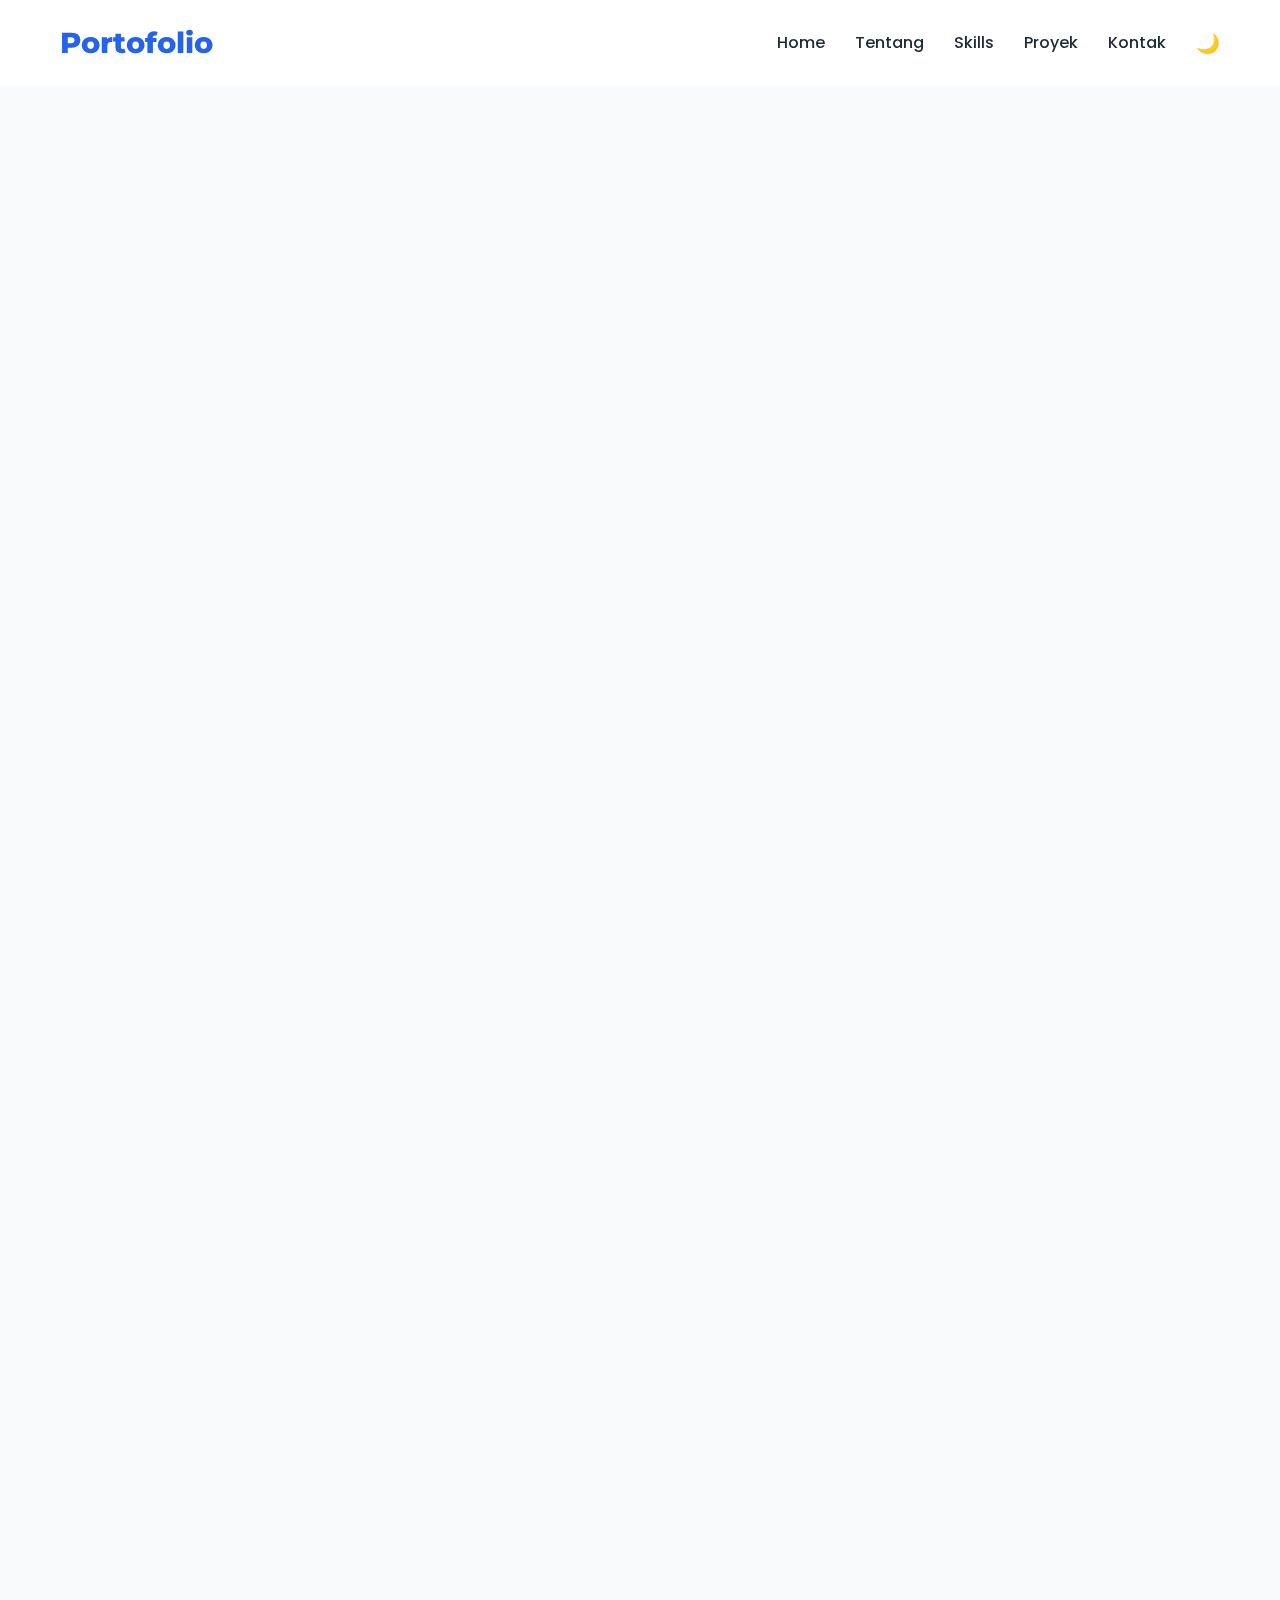
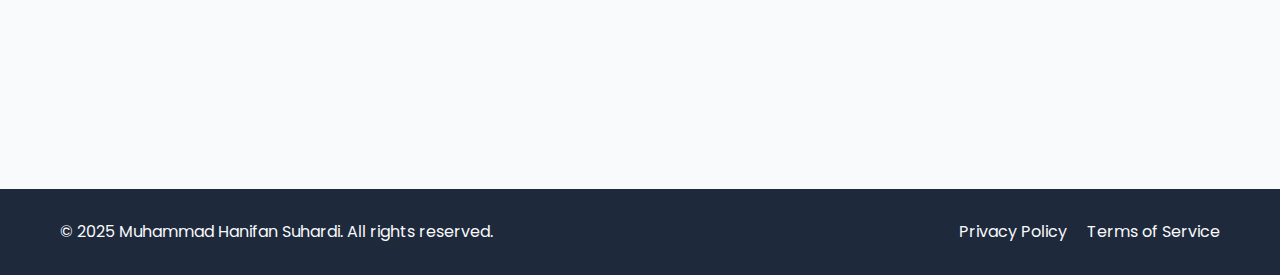
<file: index.html>
<!DOCTYPE html>
<html lang="id">
<head>
    <meta charset="UTF-8">
    <meta name="viewport" content="width=device-width, initial-scale=1.0">
    <title>Portofolio Muhammad Hanifan Suhardi</title>
    <link rel="stylesheet" href="style.css">
    <link rel="stylesheet" href="https://cdnjs.cloudflare.com/ajax/libs/font-awesome/6.4.0/css/all.min.css">
    <link href="https://fonts.googleapis.com/css2?family=Poppins:wght@300;400;500;600;700&family=Montserrat:wght@800&display=swap" rel="stylesheet">
    <link rel="icon" type="image/x-icon" href="assets/favicon.ico">
</head>
<body>
    <!-- Navigation -->
    <nav class="navbar">
        <div class="container">
            <a href="#" class="logo">Portofolio</a>
            <div class="nav-menu">
                <a href="#home">Home</a>
                <a href="#about">Tentang</a>
                <a href="#skills">Skills</a>
                <a href="#projects">Proyek</a>
                <a href="#contact">Kontak</a>
                <button class="theme-toggle" id="themeToggle">🌙</button>
            </div>
            <div class="hamburger" id="hamburger">
                <span></span>
                <span></span>
                <span></span>
            </div>
        </div>
    </nav>

    <!-- Hero Section -->
    <section id="home" class="hero">
        <div class="container">
            <div class="hero-content">
                <h1 class="hero-title">Haloo, Saya <span class="highlight">Muhammad Hanifan Suhardi</span></h1>
                <h2 class="hero-subtitle">Frontend Developer</h2>
                <p class="hero-description">Saya membuat solusi digital yang indah dan fungsional dengan passion dan kreativitas.</p>
                <div class="hero-buttons">
                    <a href="#projects" class="btn-primary">Lihat Proyek</a>
                    <a href="#contact" class="btn-secondary">Hubungi Saya</a>
                </div>
                <div class="social-links">
                    <a href="https://github.com/hanifan1470-cell"><i class="fab fa-github"></i></a>
                    <a href="#"><i class="fab fa-linkedin"></i></a>
                    <a href="https://www.instagram.com/muhammad_hanifan_s?igsh=dHZpZXo5a3F6bGZh"><i class="fab fa-instagram"></i></a>
                    <a href="#"><i class="fab fa-twitter"></i></a>
                </div>
            </div>
            <div class="hero-image">
                <div class="image-wrapper">
                    <img src="images/profile.jpg" alt="Foto Profil">
                </div>
            </div>
        </div>
    </section>

    <!-- About Section -->
    <section id="about" class="about">
        <div class="container">
            <h2 class="section-title">Tentang Saya</h2>
            <div class="about-content">
                <div class="about-text">
                    <p>Saya adalah seorang Frontend Developer dengan pengalaman 1 tahun dalam membangun aplikasi web yang responsif dan user-friendly. Saya memiliki keahlian dalam HTML, CSS, JavaScript, serta framework populer seperti Laravel dan Next.js. Saya selalu bersemangat untuk belajar teknologi baru dan menerapkannya dalam proyek-proyek saya.</p>
                    <a href="" download class="btn-primary">
                        <i class="fas fa-download"></i> Download CV
                    </a>
                </div>
                <div class="about-stats">
                    <div class="stat">
                        <h3>3</h3>
                        <p>Proyek Selesai</p>
                    </div>
                    <div class="stat">
                        <h3>0</h3>
                        <p>Klien Puas</p>
                    </div>
                    <div class="stat">
                        <h3>1</h3>
                        <p>Tahun Pengalaman</p>
                    </div>
                </div>
            </div>
        </div>
    </section>

    <!-- Skills Section -->
    <section id="skills" class="skills">
        <div class="container">
            <h2 class="section-title">Keterampilan</h2>
            <div class="skills-grid">
                <div class="skill-card">
                    <div class="skill-icon">
                        <i class="fas fa-code"></i>
                    </div>
                    <h3>Web Development</h3>
                    <p>HTML, CSS, JavaScript, PHP, Laravel, Next.js</p>
                </div>
                <div class="skill-card">
                    <div class="skill-icon">
                        <i class="fas fa-paint-brush"></i>
                    </div>
                    <h3>UI/UX Design</h3>
                    <p>Figma</p>
                </div>
                <!-- <div class="skill-card">
                    <div class="skill-icon">
                        <i class="fas fa-mobile-alt"></i>
                    </div>
                    <!-- <h3>Mobile Development</h3>
                    <p>React Native, Flutter, iOS & Android</p> -->
                </div> 
                <div class="skill-card">
                    <div class="skill-icon">
                        <i class="fas fa-database"></i>
                    </div>
                    <h3>Database</h3>
                    <p>MySQL, PostgreSQL</p>
                </div>
            </div>
        </div>
    </section>

    <!-- Projects Section -->
    <section id="projects" class="projects">
        <div class="container">
            <h2 class="section-title">Proyek Terbaru</h2>
            <div class="projects-grid">
                <div class="project-card">
                    <div class="project-image">
                        <img src="images/project1.jpg" alt="Project 1">
                    </div>
                    <div class="project-info">
                        <h3>Portofolio</h3>
                        <p>Portofolio dengan tema femini soft</p>
                        <div class="project-tech">
                            <span>HTML</span>
                            <span>CSS</span>
                            <span>JavaScript</span>
                        </div>
                        <a href="Femini.html" class="project-link">Lihat Detail →</a>
                    </div>
                </div>
                 <div class="project-card">
                    <div class="project-image">
                        <img src="images/project2.png" alt="Project 2">
                    </div>
                    <div class="project-info">
                        <h3>Portofolio</h3>
                        <p>Portofolio dengan tema modern</p>
                        <div class="project-tech">
                            <span>HTML</span>
                            <span>CSS</span>
                            <span>JavaScript</span>
                        </div>
                        <a href="modern.html" class="project-link">Lihat Detail →</a>
                    </div>
                </div>
                 <div class="project-card">
                    <div class="project-image">
                        <img src="images/Project3.png" alt="Project 3">
                    </div>
                    <div class="project-info">
                        <h3>Portofolio</h3>
                        <p>Portofolio dengan tema minimalis</p>
                        <div class="project-tech">
                            <span>HTML</span>
                            <span>CSS</span>
                            <span>JavaScript</span>
                        </div>
                        <a href="minimalis.html" class="project-link">Lihat Detail →</a>
                    </div>
                </div> 
            </div>
        </div>
    </section>

    <!-- Contact Section -->
    <section id="contact" class="contact">
        <div class="container">
            <h2 class="section-title">Hubungi Saya</h2>
            <div class="contact-content">
                <div class="contact-info">
                    <div class="contact-item">
                        <i class="fas fa-envelope"></i>
                        <div>
                            <h3>Email</h3>
                            <p>hanifan1470@gmail.com</p>
                        </div>
                    </div>
                    <div class="contact-item">
                        <i class="fas fa-phone"></i>
                        <div>
                            <h3>Telepon</h3>
                            <p>+62 821 2729 4292</p>
                        </div>
                    </div>
                    <div class="contact-item">
                        <i class="fas fa-map-marker-alt"></i>
                        <div>
                            <h3>Lokasi</h3>
                            <p>Bandung, Indonesia</p>
                        </div>
                    </div>
                </div>
                <form class="contact-form">
                    <input type="text" placeholder="Nama Anda" required>
                    <input type="email" placeholder="Email Anda" required>
                    <textarea placeholder="Pesan Anda" rows="5" required></textarea>
                    <button type="submit" class="btn-primary">Kirim Pesan</button>
                </form>
            </div>
        </div>
    </section>

    <!-- Footer -->
    <footer class="footer">
        <div class="container">
            <p>&copy; 2025 Muhammad Hanifan Suhardi. All rights reserved.</p>
            <div class="footer-links">
                <a href="#">Privacy Policy</a>
                <a href="#">Terms of Service</a>
            </div>
        </div>
    </footer>

    <!-- Back to Top Button -->
    <button id="backToTop" class="back-to-top">
        <i class="fas fa-chevron-up"></i>
    </button>

    <script src="script.js"></script>
</body>
</html>
</file>
<file: style.css>
* {
    margin: 0;
    padding: 0;
    box-sizing: border-box;
}

:root {
    --primary-color: #2563eb;
    --secondary-color: #7c3aed;
    --dark-color: #1e293b;
    --light-color: #f8fafc;
    --gray-color: #64748b;
    --transition: all 0.3s ease;
}

.dark-mode {
    --primary-color: #3b82f6;
    --secondary-color: #8b5cf6;
    --dark-color: #f8fafc;
    --light-color: #0f172a;
    --gray-color: #94a3b8;
}

html {
    scroll-behavior: smooth;
}

body {
    font-family: 'Poppins', sans-serif;
    background-color: var(--light-color);
    color: var(--dark-color);
    line-height: 1.6;
    transition: var(--transition);
}

.container {
    max-width: 1200px;
    margin: 0 auto;
    padding: 0 20px;
}

section {
    padding: 100px 0;
}

/* Typography */
.section-title {
    font-size: 2.5rem;
    text-align: center;
    margin-bottom: 60px;
    position: relative;
}

.section-title::after {
    content: '';
    position: absolute;
    width: 70px;
    height: 4px;
    background: linear-gradient(90deg, var(--primary-color), var(--secondary-color));
    bottom: -10px;
    left: 50%;
    transform: translateX(-50%);
    border-radius: 2px;
}

/* Navigation */
.navbar {
    position: fixed;
    top: 0;
    width: 100%;
    background-color: rgba(255, 255, 255, 0.95);
    backdrop-filter: blur(10px);
    z-index: 1000;
    padding: 20px 0;
    transition: var(--transition);
}

.dark-mode .navbar {
    background-color: rgba(15, 23, 42, 0.95);
}

.navbar .container {
    display: flex;
    justify-content: space-between;
    align-items: center;
}

.logo {
    font-family: 'Montserrat', sans-serif;
    font-size: 1.8rem;
    font-weight: 800;
    color: var(--primary-color);
    text-decoration: none;
}

.nav-menu {
    display: flex;
    gap: 30px;
    align-items: center;
}

.nav-menu a {
    text-decoration: none;
    color: var(--dark-color);
    font-weight: 500;
    transition: var(--transition);
}

.nav-menu a:hover {
    color: var(--primary-color);
}

.theme-toggle {
    background: none;
    border: none;
    font-size: 1.2rem;
    cursor: pointer;
    color: var(--dark-color);
    transition: var(--transition);
}

.hamburger {
    display: none;
    flex-direction: column;
    gap: 5px;
    cursor: pointer;
}

.hamburger span {
    width: 25px;
    height: 3px;
    background-color: var(--dark-color);
    transition: var(--transition);
}

/* Hero Section */
.hero {
    margin-top: 80px;
}

.hero .container {
    display: grid;
    grid-template-columns: 1fr 1fr;
    gap: 50px;
    align-items: center;
}

.hero-content {
    animation: fadeInUp 1s ease;
}

.hero-title {
    font-size: 3.5rem;
    line-height: 1.2;
    margin-bottom: 15px;
}

.highlight {
    color: var(--primary-color);
    position: relative;
}

.highlight::after {
    content: '';
    position: absolute;
    width: 100%;
    height: 10px;
    background-color: var(--primary-color);
    opacity: 0.2;
    bottom: 5px;
    left: 0;
    z-index: -1;
}

.hero-subtitle {
    font-size: 1.5rem;
    color: var(--gray-color);
    margin-bottom: 20px;
}

.hero-description {
    font-size: 1.1rem;
    margin-bottom: 30px;
    color: var(--gray-color);
}

.hero-buttons {
    display: flex;
    gap: 20px;
    margin-bottom: 40px;
}

.btn-primary, .btn-secondary {
    padding: 12px 30px;
    border-radius: 30px;
    text-decoration: none;
    font-weight: 500;
    transition: var(--transition);
    display: inline-block;
}

.btn-primary {
    background: linear-gradient(90deg, var(--primary-color), var(--secondary-color));
    color: white;
    border: none;
}

.btn-secondary {
    background: transparent;
    color: var(--primary-color);
    border: 2px solid var(--primary-color);
}

.btn-primary:hover, .btn-secondary:hover {
    transform: translateY(-3px);
    box-shadow: 0 10px 20px rgba(0, 0, 0, 0.1);
}

.social-links {
    display: flex;
    gap: 20px;
}

.social-links a {
    display: inline-flex;
    align-items: center;
    justify-content: center;
    width: 40px;
    height: 40px;
    background-color: var(--light-color);
    color: var(--dark-color);
    border-radius: 50%;
    text-decoration: none;
    transition: var(--transition);
    font-size: 1.2rem;
}

.social-links a:hover {
    background: linear-gradient(90deg, var(--primary-color), var(--secondary-color));
    color: white;
    transform: translateY(-3px);
}

.hero-image {
    animation: fadeIn 1s ease;
}

.image-wrapper {
    width: 100%;
    max-width: 400px;
    margin: 0 auto;
    aspect-ratio: 1;
    border-radius: 30% 70% 70% 30% / 30% 30% 70% 70%;
    overflow: hidden;
    background: linear-gradient(45deg, var(--primary-color), var(--secondary-color));
    padding: 10px;
}

.image-wrapper img {
    width: 100%;
    height: 100%;
    object-fit: cover;
    border-radius: inherit;
}

/* About Section */
.about-content {
    display: grid;
    grid-template-columns: 2fr 1fr;
    gap: 50px;
    align-items: center;
}

.about-text p {
    margin-bottom: 20px;
    color: var(--gray-color);
}

.about-stats {
    display: grid;
    grid-template-columns: repeat(3, 1fr);
    gap: 20px;
}

.stat {
    text-align: center;
    padding: 20px;
    background-color: rgba(37, 99, 235, 0.1);
    border-radius: 10px;
    transition: var(--transition);
}

.stat:hover {
    transform: translateY(-5px);
    background-color: rgba(37, 99, 235, 0.2);
}

.stat h3 {
    font-size: 2.5rem;
    color: var(--primary-color);
    margin-bottom: 5px;
}

/* Skills Section */
.skills-grid {
    display: grid;
    grid-template-columns: repeat(auto-fit, minmax(250px, 1fr));
    gap: 30px;
}

.skill-card {
    background-color: var(--light-color);
    padding: 30px;
    border-radius: 15px;
    text-align: center;
    transition: var(--transition);
    border: 1px solid rgba(0, 0, 0, 0.1);
}

.skill-card:hover {
    transform: translateY(-10px);
    box-shadow: 0 20px 40px rgba(0, 0, 0, 0.1);
}

.skill-icon {
    width: 70px;
    height: 70px;
    margin: 0 auto 20px;
    background: linear-gradient(45deg, var(--primary-color), var(--secondary-color));
    border-radius: 50%;
    display: flex;
    align-items: center;
    justify-content: center;
    color: white;
    font-size: 1.5rem;
}

/* Projects Section */
.projects-grid {
    display: grid;
    grid-template-columns: repeat(auto-fit, minmax(300px, 1fr));
    gap: 30px;
}

.project-card {
    background-color: var(--light-color);
    border-radius: 15px;
    overflow: hidden;
    transition: var(--transition);
    border: 1px solid rgba(0, 0, 0, 0.1);
}

.project-card:hover {
    transform: translateY(-10px);
    box-shadow: 0 20px 40px rgba(0, 0, 0, 0.1);
}

.project-image {
    height: 200px;
    overflow: hidden;
}

.project-image img {
    width: 100%;
    height: 100%;
    object-fit: cover;
    transition: var(--transition);
}

.project-card:hover .project-image img {
    transform: scale(1.1);
}

.project-info {
    padding: 20px;
}

.project-tech {
    display: flex;
    gap: 10px;
    margin: 15px 0;
    flex-wrap: wrap;
}

.project-tech span {
    padding: 5px 15px;
    background-color: rgba(37, 99, 235, 0.1);
    color: var(--primary-color);
    border-radius: 20px;
    font-size: 0.9rem;
}

.project-link {
    display: inline-block;
    color: var(--primary-color);
    text-decoration: none;
    font-weight: 500;
    margin-top: 10px;
}

/* Contact Section */
.contact-content {
    display: grid;
    grid-template-columns: 1fr 2fr;
    gap: 50px;
}

.contact-item {
    display: flex;
    gap: 20px;
    margin-bottom: 30px;
    align-items: center;
}

.contact-item i {
    width: 50px;
    height: 50px;
    background: linear-gradient(45deg, var(--primary-color), var(--secondary-color));
    border-radius: 50%;
    display: flex;
    align-items: center;
    justify-content: center;
    color: white;
    font-size: 1.2rem;
}

.contact-form {
    display: flex;
    flex-direction: column;
    gap: 20px;
}

.contact-form input,
.contact-form textarea {
    padding: 15px;
    border: 1px solid rgba(0, 0, 0, 0.1);
    border-radius: 10px;
    font-family: 'Poppins', sans-serif;
    background-color: var(--light-color);
    color: var(--dark-color);
    transition: var(--transition);
}

.contact-form input:focus,
.contact-form textarea:focus {
    outline: none;
    border-color: var(--primary-color);
}

/* Footer */
.footer {
    background-color: var(--dark-color);
    color: var(--light-color);
    padding: 30px 0;
    text-align: center;
}

.footer .container {
    display: flex;
    justify-content: space-between;
    align-items: center;
}

.footer-links {
    display: flex;
    gap: 20px;
}

.footer-links a {
    color: var(--light-color);
    text-decoration: none;
    transition: var(--transition);
}

.footer-links a:hover {
    color: var(--primary-color);
}

/* Back to Top */
.back-to-top {
    position: fixed;
    bottom: 30px;
    right: 30px;
    width: 50px;
    height: 50px;
    background: linear-gradient(45deg, var(--primary-color), var(--secondary-color));
    color: white;
    border: none;
    border-radius: 50%;
    cursor: pointer;
    opacity: 0;
    visibility: hidden;
    transition: var(--transition);
    display: flex;
    align-items: center;
    justify-content: center;
    font-size: 1.2rem;
}

.back-to-top.show {
    opacity: 1;
    visibility: visible;
}

/* Animations */
@keyframes fadeInUp {
    from {
        opacity: 0;
        transform: translateY(30px);
    }
    to {
        opacity: 1;
        transform: translateY(0);
    }
}

@keyframes fadeIn {
    from {
        opacity: 0;
    }
    to {
        opacity: 1;
    }
}

/* Responsive Design */
@media (max-width: 992px) {
    .hero .container {
        grid-template-columns: 1fr;
        text-align: center;
    }
    
    .hero-buttons {
        justify-content: center;
    }
    
    .social-links {
        justify-content: center;
    }
    
    .about-content {
        grid-template-columns: 1fr;
    }
    
    .contact-content {
        grid-template-columns: 1fr;
    }
}

@media (max-width: 768px) {
    .nav-menu {
        position: fixed;
        top: 80px;
        left: 0;
        width: 100%;
        background-color: var(--light-color);
        flex-direction: column;
        padding: 20px;
        gap: 20px;
        transform: translateY(-100%);
        opacity: 0;
        visibility: hidden;
        transition: var(--transition);
    }
    
    .nav-menu.active {
        transform: translateY(0);
        opacity: 1;
        visibility: visible;
    }
    
    .hamburger {
        display: flex;
    }
    
    .hero-title {
        font-size: 2.5rem;
    }
    
    .section-title {
        font-size: 2rem;
    }
    
    .footer .container {
        flex-direction: column;
        gap: 20px;
    }
}
</file>
